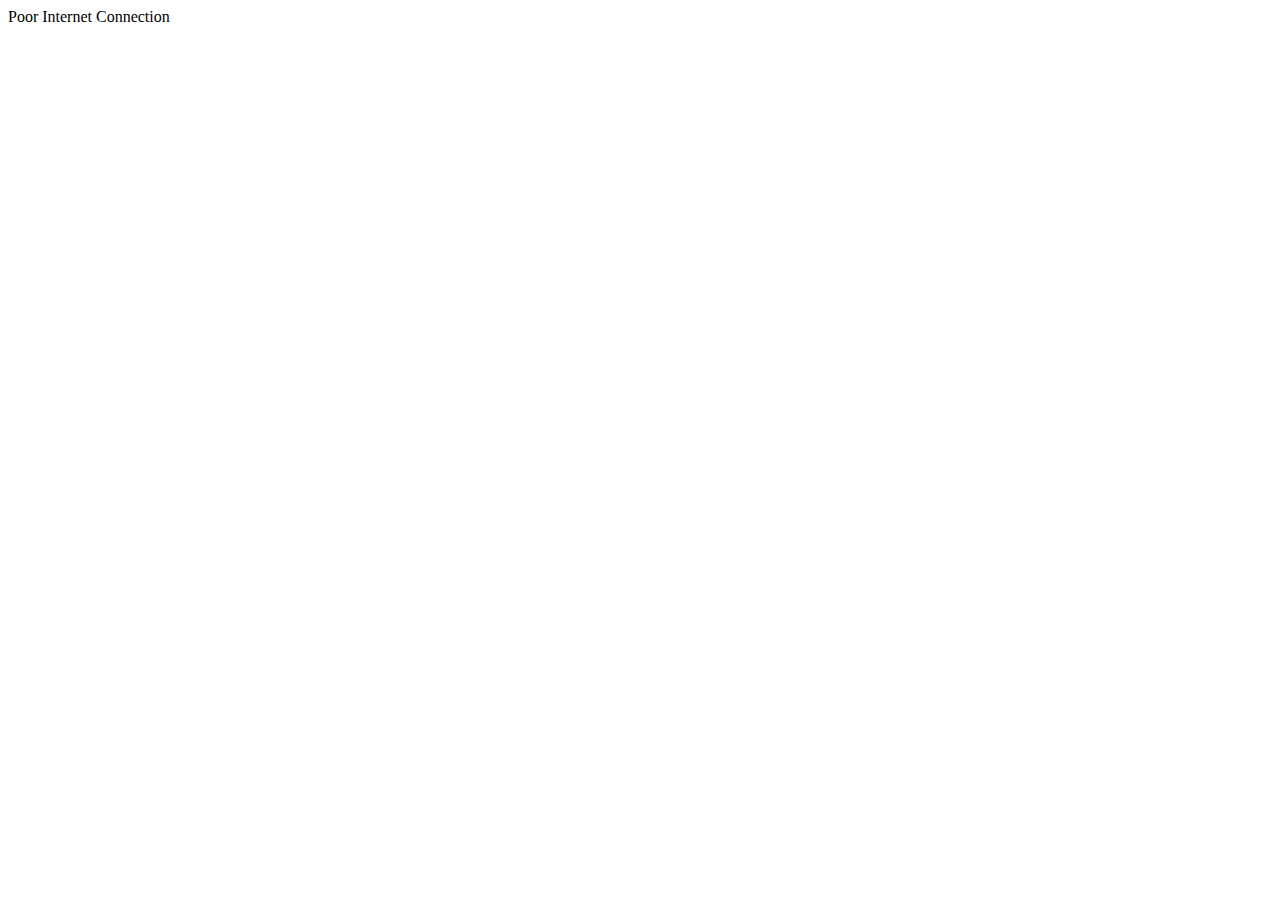
<file: offline.html>
<html lang="en">
  <head>
    <meta charset="UTF-8" />
    <meta http-equiv="X-UA-Compatible" content="IE=edge" />
    <meta name="viewport" content="width=device-width, initial-scale=1.0" />
    <title>No Internet Connection</title>
  </head>
  <body>
    Poor Internet Connection
  </body>
</html>
</file>
